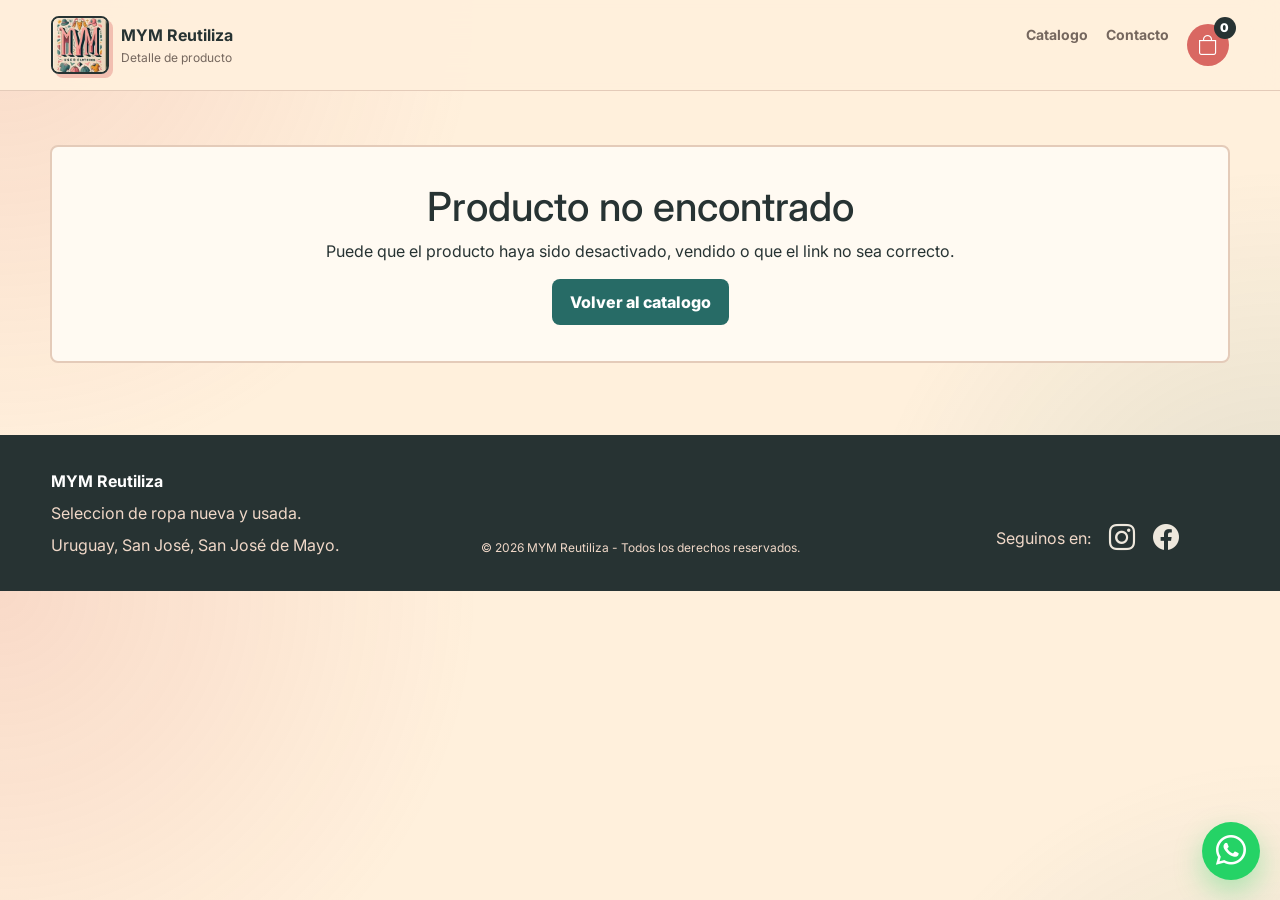
<file: producto.html>
<!DOCTYPE html>
<html lang="es">
<head>
  <meta charset="UTF-8">
  <meta name="viewport" content="width=device-width, initial-scale=1.0">
  <title>Detalle de producto | MYM Reutiliza</title>
  <link rel="preconnect" href="https://fonts.googleapis.com">
  <link rel="preconnect" href="https://fonts.gstatic.com" crossorigin>
  <link href="https://fonts.googleapis.com/css2?family=Inter:wght@400;500;600;700;800&display=swap" rel="stylesheet">
  <!--CSS Bootstrap-->
  <link href="https://cdn.jsdelivr.net/npm/bootstrap@5.3.3/dist/css/bootstrap.min.css" rel="stylesheet" integrity="sha384-QWTKZyjpPEjISv5WaRU9OFeRpok6YctnYmDr5pNlyT2bRjXh0JMhjY6hW+ALEwIH" crossorigin="anonymous">
  <!--CSS personal-->
  <link rel="stylesheet" href="styles.css">
  <link rel="shortcut icon" href="./img/logo-mym.jpg">
  <link rel="stylesheet" href="https://cdn.jsdelivr.net/npm/bootstrap-icons@1.11.3/font/bootstrap-icons.min.css">
</head>
<body>
  <header class="site-header">
    <a class="brand" href="index.html" aria-label="Volver al catalogo">
      <img class="brand-logo" src="img/logo-mym.jpg" alt="MYM Reutiliza">
      <span>
        <strong>MYM Reutiliza</strong>
        <small>Detalle de producto</small>
      </span>
    </a>
    <nav class="header-nav" aria-label="Navegacion">
      <a href="index.html">Catalogo</a>
      <a href="index.html#footer">Contacto</a>
    </nav>
  </header>

  <main id="detalle-producto" class="detail-page" aria-live="polite"></main>

  <a class="whatsapp-float" href="https://wa.me/59891826421?text=Hola!%20Quiero%20consultar%20por%20una%20prenda%20del%20catalogo" target="_blank" rel="noopener" aria-label="Consultar por WhatsApp">
    <i class="bi bi-whatsapp"></i>
  </a>

  <footer class="footer">
    <div>
      <strong>MYM Reutiliza</strong>
      <p>Seleccion de ropa nueva y usada.</p>
      <p>Uruguay, San José, San José de Mayo.</p>
    </div>
    <div>
      <p>Seguinos en:</p>
      <a href="https://www.instagram.com/mym2reutiliza/" target="_blank">
        <span><i class="bi bi-instagram"></i></span>
      </a>
      <a href="https://www.facebook.com/people/Mym2reutiliza/61586812104403/?rdid=xERZKBEu9uENtMGY&share_url=https%3A%2F%2Fwww.facebook.com%2Fshare%2F1CPKYdf2DF%2F" target="_blank">
        <span><i class="bi bi-facebook"></i></span>
      </a>
    </div>
    <p class="footer-copy">© 2026 MYM Reutiliza - Todos los derechos reservados.</p>
  </footer>

  <script src="producto.js"></script>
  <script src="cart.js"></script>
</body>
</html>
</file>
<file: styles.css>
:root {
  --ink: #273333;
  --muted: #75675e;
  --line: #e4cbb9;
  --paper: #fff0dc;
  --panel: #ffffff;
  --accent: #276b66;
  --accent-dark: #1e504d;
  --rose: #d96862;
  --gold: #d99a4e;
  --mint: #8db9a3;
  --shadow: 0 18px 45px rgba(71, 44, 35, 0.16);
}

* {
  box-sizing: border-box;
}

html {
  scroll-behavior: smooth;
}

body {
  margin: 0;
  font-family: "Inter", Arial, sans-serif;
  color: var(--ink);
  background:
    radial-gradient(circle at top left, rgba(217, 104, 98, 0.16), transparent 34%),
    radial-gradient(circle at bottom right, rgba(39, 107, 102, 0.14), transparent 30%),
    var(--paper);
}

a {
  color: inherit;
  text-decoration: none;
}

img,
video {
  display: block;
  max-width: 100%;
}

.site-header {
  position: sticky;
  top: 0;
  z-index: 10;
  display: flex;
  align-items: center;
  justify-content: space-between;
  gap: 24px;
  padding: 16px clamp(18px, 4vw, 56px);
  background: rgba(255, 240, 220, 0.94);
  border-bottom: 1px solid var(--line);
  backdrop-filter: blur(16px);
}

.brand {
  display: inline-flex;
  align-items: center;
  gap: 12px;
}

.brand-logo {
  width: 58px;
  height: 58px;
  object-fit: cover;
  border: 2px solid var(--ink);
  border-radius: 8px;
  box-shadow: 4px 4px 0 rgba(217, 104, 98, 0.35);
}

.brand strong,
.brand small {
  display: block;
}

.brand small {
  margin-top: 2px;
  color: var(--muted);
  font-size: 12px;
}

.header-nav {
  display: flex;
  gap: 18px;
  color: var(--muted);
  font-size: 14px;
  font-weight: 700;
}

.hero {
  display: grid;
  font-family: "Roboto", sans-serif;
  grid-template-columns: minmax(0, 1fr) minmax(320px, 0.9fr);
  gap: clamp(28px, 5vw, 72px);
  align-items: center;
  min-height: 560px;
  padding: clamp(42px, 7vw, 86px) clamp(18px, 4vw, 56px);
  background:
    linear-gradient(120deg, rgba(39, 107, 102, 0.2), transparent 42%),
    linear-gradient(315deg, rgba(217, 104, 98, 0.24), transparent 40%),
    #ffe5cc;
  border-bottom: 1px solid var(--line);
}

.hero-copy {
  max-width: 740px;
}

.eyebrow {
  margin: 0 0 10px;
  color: var(--accent);
  font-size: 12px;
  font-weight: 800;
  letter-spacing: 0;
  text-transform: uppercase;
}

.hero h1 {
  margin: 0;
  max-width: 850px;
  font-size: clamp(42px, 7vw, 88px);
  line-height: 0.95;
  letter-spacing: 0;
}

.hero p:not(.eyebrow) {
  max-width: 590px;
  margin: 22px 0 0;
  color: #55443d;
  font-size: 18px;
  line-height: 1.7;
}

.hero-rail {
  width: 100%;
  display: flex;
  align-items: center;
  justify-content: center;
  overflow: hidden;
  border-radius: 8px;
}

.hero-rail img {
  width: 100%;
  height: auto;
  max-height: 450px; /* Evita que en pantallas gigantes se vaya de tema */
  object-fit: cover;
  border: 2px solid var(--ink);
  border-radius: 8px;
  box-shadow: var(--shadow);
}

.hero-rail img:first-child {
  grid-row: span 2;
}

.catalog-section,
.detail-page {
  width: min(1180px, calc(100% - 36px));
  margin: 0 auto;
  padding: 54px 0 72px;
}

.section-heading {
  display: flex;
  align-items: end;
  justify-content: space-between;
  gap: 24px;
  margin-bottom: 22px;
}

.section-heading h2 {
  margin: 0;
  font-size: clamp(30px, 4vw, 48px);
}

.search {
  display: grid;
  gap: 8px;
  min-width: min(360px, 100%);
  color: var(--muted);
  font-size: 13px;
  font-weight: 700;
}

.search input {
  width: 100%;
  height: 44px;
  padding: 0 14px;
  color: var(--ink);
  background: rgba(255, 250, 242, 0.92);
  border: 2px solid var(--line);
  border-radius: 8px;
  font: inherit;
}

.filters {
  display: grid;
  gap: 18px;
  padding: 18px;
  background: #fff;
  border: 1px solid var(--line);
  border-radius: 8px;
}

.filters p {
  margin: 0 0 10px;
  color: var(--muted);
  font-size: 13px;
  font-weight: 800;
  text-transform: uppercase;
}

.segmented {
  display: flex;
  flex-wrap: wrap;
  gap: 8px;
}

.segmented button {
  min-height: 38px;
  padding: 0 14px;
  color: #47352e;
  background: #ffe3d4;
  border: 1px solid transparent;
  border-radius: 8px;
  cursor: pointer;
  font: inherit;
  font-size: 14px;
  font-weight: 800;
}

.segmented button.active {
  color: #fff;
  background: var(--rose);
}

.result-count {
  margin: 22px 0 14px;
  color: var(--muted);
  font-size: 14px;
  font-weight: 700;
}

.product-grid {
  display: grid;
  grid-template-columns: repeat(auto-fill, minmax(230px, 1fr));
  gap: 18px;
}

.product-card {
  background: #fffaf2;
  border: 2px solid var(--line);
  border-radius: 8px;
  position: relative;
  transition: transform 180ms ease, box-shadow 180ms ease;
}

.product-card:hover {
  transform: translateY(-4px);
  box-shadow: var(--shadow);
}

.product-image {
  position: relative;
  aspect-ratio: 4 / 5;
  overflow: hidden;
  background: #f6d4c4;
}

.product-image img {
  width: 100%;
  height: 100%;
  object-fit: cover;
  transition: transform 220ms ease;
}

.product-card:hover .product-image img {
  transform: scale(1.04);
}

.badge {
  position: absolute;
  top: 12px;
  left: 12px;
  padding: 7px 10px;
  color: #fff;
  background: rgba(39, 51, 51, 0.9);
  border-radius: 8px;
  font-size: 12px;
  font-weight: 800;
}

.product-info {
  padding: 15px;
}

.product-info p {
  margin: 0 0 7px;
  color: var(--accent);
  font-size: 12px;
  font-weight: 800;
  text-transform: uppercase;
}

.product-info h3 {
  margin: 0;
  font-size: 18px;
  line-height: 1.35;
  display: -webkit-box;
  -webkit-box-orient: vertical;
  -webkit-line-clamp: 2;
  overflow: hidden;
}

.product-title-row,
.detail-title-row {
  display: flex;
  align-items: flex-start;
  justify-content: space-between;
  gap: 12px;
  margin-bottom: 14px;
}

.product-title-link {
  min-width: 0;
  flex: 1;
}

.product-meta {
  display: flex;
  align-items: center;
  justify-content: space-between;
  gap: 12px;
  min-height: 24px;
}

.product-info span {
  color: var(--muted);
  font-size: 13px;
  font-weight: 700;
}

.share-box {
  position: relative;
  flex: 0 0 auto;
}

.share-trigger {
  display: grid;
  width: 36px;
  height: 36px;
  place-items: center;
  color: var(--accent);
  background: #ffe3d4;
  border: 1px solid var(--line);
  border-radius: 50%;
  cursor: pointer;
}

.share-trigger svg {
  width: 20px;
  height: 20px;
  fill: none;
  stroke: currentColor;
  stroke-linecap: round;
  stroke-linejoin: round;
  stroke-width: 2;
}

.share-trigger svg circle {
  fill: currentColor;
  stroke: currentColor;
}

.share-menu {
  position: absolute;
  right: 0;
  bottom: calc(100% + 8px);
  z-index: 30;
  display: none;
  min-width: 138px;
  padding: 8px;
  background: #fffaf2;
  border: 2px solid var(--line);
  border-radius: 8px;
  box-shadow: var(--shadow);
}

.share-box.open .share-menu {
  display: grid;
  gap: 6px;
}

.share-menu a,
.share-menu button {
  display: flex;
  align-items: center;
  gap: 9px;
  width: 100%;
  min-height: 38px;
  margin: 0;
  padding: 0 11px;
  color: var(--ink);
  background: transparent;
  border: 0;
  border-radius: 6px;
  cursor: pointer;
  font: inherit;
  font-size: 13px;
  font-weight: 800;
  text-align: left;
}

.share-menu i {
  width: 18px;
  font-size: 17px;
  line-height: 1;
  text-align: center;
}

.share-whatsapp i {
  color: #25D366;
}

.share-instagram i {
  color: #E4405F;
}

.share-facebook i {
  color: #1877F2;
}

.share-menu a:hover,
.share-menu button:hover {
  background: #ffe3d4;
}

.empty-state {
  padding: 36px;
  text-align: center;
  background: #fffaf2;
  border: 2px solid var(--line);
  border-radius: 8px;
}

.load-more-wrap {
  display: flex;
  justify-content: center;
  margin-top: 28px;
}

.load-more {
  min-height: 44px;
  padding: 0 22px;
  color: #fff;
  background: var(--accent);
  border: 0;
  border-radius: 8px;
  cursor: pointer;
  font: inherit;
  font-weight: 800;
  transition: transform 180ms ease, background 180ms ease;
}

.load-more:hover,
.load-more:focus-visible {
  background: var(--accent-dark);
  transform: translateY(-2px);
}

.hidden {
  display: none;
}

.back-link {
  display: inline-flex;
  margin-bottom: 24px;
  color: var(--accent);
  font-weight: 800;
}

.product-detail {
  display: grid;
  grid-template-columns: minmax(280px, 0.9fr) minmax(300px, 1fr);
  gap: clamp(24px, 5vw, 58px);
  align-items: start;
}

.gallery {
  display: grid;
  gap: 12px;
}

.main-image-wrap {
  position: relative;
}

.main-product-image {
  width: 100%;
  aspect-ratio: 4 / 5;
  object-fit: cover;
  background: #f6d4c4;
  border: 2px solid var(--line);
  border-radius: 8px;
  cursor: zoom-in;
}

.gallery-arrow {
  position: absolute;
  top: 50%;
  z-index: 2;
  display: grid;
  width: 44px;
  height: 44px;
  place-items: center;
  color: #111;
  background: transparent;
  border: 0;
  border-radius: 50%;
  box-shadow: none;
  cursor: pointer;
  transform: translateY(-50%);
  transition: transform 180ms ease, background 180ms ease, box-shadow 180ms ease;
}

.gallery-arrow-left {
  left: 14px;
}

.gallery-arrow-right {
  right: 14px;
}

.gallery-arrow i {
  font-size: 24px;
  line-height: 1;
}

.gallery-arrow:hover,
.gallery-arrow:focus-visible,
.gallery-arrow:active {
  background: rgba(245, 245, 245, 0.92);
  box-shadow: 0 10px 24px rgba(39, 51, 51, 0.16);
  transform: translateY(-50%) scale(1.12);
}

.gallery-arrow:focus:not(:focus-visible) {
  background: transparent;
  box-shadow: none;
  transform: translateY(-50%);
}

.lightbox-open {
  overflow: hidden;
}

.image-lightbox {
  position: fixed;
  inset: 0;
  z-index: 100;
  display: grid;
  place-items: center;
  padding: 28px;
  background: rgba(20, 22, 22, 0.86);
  touch-action: pan-y;
}

.image-lightbox.hidden {
  display: none;
}

.image-lightbox img {
  max-width: min(92vw, 1100px);
  max-height: 88vh;
  object-fit: contain;
  border-radius: 8px;
  box-shadow: 0 24px 60px rgba(0, 0, 0, 0.34);
}

.lightbox-close,
.lightbox-arrow {
  position: absolute;
  display: grid;
  place-items: center;
  color: #111;
  background: rgba(245, 245, 245, 0.92);
  border: 0;
  border-radius: 50%;
  cursor: pointer;
  transition: transform 180ms ease, background 180ms ease;
}

.lightbox-close {
  top: 18px;
  right: 18px;
  width: 42px;
  height: 42px;
}

.lightbox-arrow {
  top: 50%;
  width: 50px;
  height: 50px;
  transform: translateY(-50%);
}

.lightbox-arrow-left {
  left: 22px;
}

.lightbox-arrow-right {
  right: 22px;
}

.lightbox-close:hover,
.lightbox-close:focus-visible {
  background: #fff;
  transform: scale(1.08);
}

.lightbox-arrow:hover,
.lightbox-arrow:focus-visible,
.lightbox-arrow:active {
  background: #fff;
  transform: translateY(-50%) scale(1.1);
}

.lightbox-arrow:focus:not(:focus-visible) {
  background: rgba(245, 245, 245, 0.92);
  transform: translateY(-50%);
}

.lightbox-close i,
.lightbox-arrow i {
  font-size: 24px;
  line-height: 1;
}

.thumbs {
  display: grid;
  grid-template-columns: repeat(4, 1fr);
  gap: 10px;
}

.thumbs button {
  padding: 0;
  overflow: hidden;
  background: #fff;
  border: 2px solid transparent;
  border-radius: 8px;
  cursor: pointer;
}

.thumbs button.active {
  border-color: var(--accent);
}

.thumbs img {
  width: 100%;
  aspect-ratio: 1;
  object-fit: cover;
}

.detail-copy h1 {
  flex: 1;
  margin: 0;
  font-size: clamp(34px, 5vw, 58px);
  line-height: 1;
}

.detail-share .share-trigger {
  width: 44px;
  height: 44px;
}

.detail-price {
  margin: 18px 0 24px;
  font-size: 30px;
  font-weight: 800;
}

.detail-actions {
  display: flex;
  flex-wrap: wrap;
  gap: 12px;
  margin-bottom: 28px;
}

.primary-action,
.secondary-action {
  display: inline-flex;
  align-items: center;
  justify-content: center;
  min-height: 46px;
  padding: 0 18px;
  border-radius: 8px;
  font-weight: 800;
}

.primary-action {
  color: #fff;
  background: var(--accent);
}

.primary-action i {
  padding: 10px;
}

.secondary-action {
  color: var(--ink);
  background: #fffaf2;
  border: 2px solid var(--line);
}

.add-cart-button {
  display: inline-flex;
  align-items: center;
  justify-content: center;
  gap: 8px;
  width: 100%;
  min-height: 40px;
  margin-top: 12px;
  padding: 0 14px;
  color: #fff;
  background: #c95a55;
  border: 0;
  border-radius: 8px;
  cursor: pointer;
  font: inherit;
  font-size: 14px;
  font-weight: 800;
  transition: transform 180ms ease, background 180ms ease;
}

.card-cart-button {
  position: absolute;
  top: 10px;
  right: 10px;
  z-index: 3;
  display: grid;
  width: 40px;
  height: 40px;
  min-height: 40px;
  place-items: center;
  margin: 0;
  padding: 0;
  color: #fff;
  background: rgba(201, 90, 85, 0.82);
  border: 1px solid rgba(255, 250, 242, 0.65);
  border-radius: 8px;
  backdrop-filter: blur(6px);
}

.card-cart-button:hover,
.card-cart-button:focus-visible {
  background: rgba(201, 90, 85, 0.96);
}

.add-cart-button:hover,
.add-cart-button:focus-visible {
  background: #c95a55;
  transform: translateY(-2px);
}

.detail-actions .add-cart-button {
  width: auto;
  margin-top: 0;
}

.cart-open {
  overflow: hidden;
}

.cart-header-button {
  position: relative;
  display: grid;
  width: 42px;
  height: 42px;
  place-items: center;
  color: #fff;
  background: var(--rose);
  border: 0;
  border-radius: 50%;
  cursor: pointer;
  font-size: 20px;
}

.cart-header-button span {
  position: absolute;
  top: -7px;
  right: -7px;
  display: grid;
  min-width: 22px;
  height: 22px;
  place-items: center;
  padding: 0 6px;
  color: #fff;
  background: var(--ink);
  border-radius: 999px;
  font-size: 12px;
  font-weight: 900;
}

.cart-header-button:hover {
  transform: scale(1.1);
}

.cart-toast {
  position: fixed;
  right: 20px;
  top: 88px;
  z-index: 130;
  padding: 12px 16px;
  color: #fff;
  background: var(--accent);
  border-radius: 8px;
  box-shadow: var(--shadow);
  font-size: 14px;
  font-weight: 800;
}

.cart-toast.error {
  background: var(--rose);
}

.cart-overlay {
  position: fixed;
  inset: 0;
  z-index: 120;
  display: flex;
  justify-content: flex-end;
  background: rgba(24, 24, 24, 0.48);
}

.cart-overlay.hidden {
  display: none;
}

.cart-panel {
  display: grid;
  grid-template-rows: auto auto 1fr auto auto;
  width: min(460px, 100%);
  height: 100%;
  padding: 22px;
  overflow: auto;
  background: var(--paper);
  box-shadow: -18px 0 48px rgba(24, 24, 24, 0.22);
  animation: cartSlideIn 220ms ease forwards;
}

.cart-overlay.closing .cart-panel {
  animation: cartSlideOut 220ms ease forwards;
}

@keyframes cartSlideIn {
  from {
    transform: translateX(100%);
  }
  to {
    transform: translateX(0);
  }
}

@keyframes cartSlideOut {
  from {
    transform: translateX(0);
  }
  to {
    transform: translateX(100%);
  }
}

.cart-header {
  display: flex;
  align-items: flex-start;
  justify-content: space-between;
  gap: 18px;
  margin-bottom: 14px;
}

.cart-header h2 {
  margin: 0;
  font-size: 32px;
}

.cart-close {
  display: grid;
  width: 40px;
  height: 40px;
  place-items: center;
  color: var(--ink);
  background: #fffaf2;
  border: 2px solid var(--line);
  border-radius: 50%;
  cursor: pointer;
}

.cart-status {
  margin-bottom: 12px;
  padding: 10px 12px;
  border-radius: 8px;
  font-size: 14px;
  font-weight: 800;
}

.cart-status.success {
  color: var(--accent-dark);
  background: rgba(141, 185, 163, 0.28);
}

.cart-status.error {
  color: #7f1d1d;
  background: rgba(217, 104, 98, 0.2);
}

.cart-items {
  display: grid;
  gap: 12px;
}

.cart-item {
  position: relative;
  display: grid;
  grid-template-columns: 86px minmax(0, 1fr) auto;
  gap: 12px;
  padding: 12px;
  background: #fffaf2;
  border: 2px solid var(--line);
  border-radius: 8px;
}

.cart-item-image {
  display: block;
}

.cart-item-image img {
  width: 86px;
  aspect-ratio: 4 / 5;
  object-fit: cover;
  border-radius: 6px;
}

.cart-item-title {
  color: inherit;
  text-decoration: none;
}

.cart-item-title:hover {
  color: var(--rose);
}

.cart-item h3 {
  margin: 0;
  font-size: 16px;
  display: -webkit-box;
  -webkit-box-orient: vertical;
  -webkit-line-clamp: 2;
  overflow: hidden;
}

.cart-item p {
  margin: 4px 0;
  color: var(--muted);
  font-size: 13px;
  font-weight: 700;
}

.cart-quantity {
  display: inline-flex;
  align-items: center;
  gap: 8px;
  margin-top: 8px;
}

.cart-quantity button,
.cart-remove {
  display: grid;
  width: 30px;
  height: 30px;
  place-items: center;
  color: var(--ink);
  background: #ffe3d4;
  border: 0;
  border-radius: 50%;
  cursor: pointer;
  font-weight: 900;
}

.cart-remove {
  background: transparent;
  color: var(--rose);
}

.cart-empty {
  padding: 24px;
  text-align: center;
  background: #fffaf2;
  border: 2px dashed var(--line);
  border-radius: 8px;
}

.checkout-form {
  display: grid;
  gap: 10px;
  margin-top: 16px;
  padding: 14px;
  background: #fffaf2;
  border: 2px solid var(--line);
  border-radius: 8px;
}

.checkout-form h3 {
  margin: 0;
  font-size: 18px;
}

.checkout-form label {
  display: grid;
  gap: 6px;
  color: var(--muted);
  font-size: 13px;
  font-weight: 800;
}

.checkout-form input {
  width: 100%;
  min-height: 42px;
  padding: 0 12px;
  color: var(--ink);
  background: #fff;
  border: 1px solid var(--line);
  border-radius: 8px;
  font: inherit;
}

.cart-footer {
  display: grid;
  gap: 10px;
  margin-top: 18px;
}

.cart-footer button:hover {
  transform: translateY(-4px);
  box-shadow: var(--shadow);
}

.cart-total {
  display: flex;
  align-items: center;
  justify-content: space-between;
  gap: 14px;
  padding-top: 14px;
  border-top: 1px solid var(--line);
}

.cart-total span {
  color: var(--muted);
  font-weight: 800;
}

.cart-total strong {
  font-size: 22px;
}

.cart-checkout,
.cart-continue {
  width: 100%;
}

.specs {
  display: grid;
  grid-template-columns: repeat(2, minmax(0, 1fr));
  gap: 10px;
  margin: 0 0 28px;
}

.specs div {
  padding: 14px;
  background: #fff;
  border: 1px solid var(--line);
  border-radius: 8px;
}

.specs dt {
  color: var(--muted);
  font-size: 12px;
  font-weight: 800;
  text-transform: uppercase;
}

.specs dd {
  margin: 5px 0 0;
  font-weight: 800;
}

.description {
  padding-top: 22px;
  border-top: 1px solid var(--line);
}

.description h2,
.video-block h2 {
  margin: 0 0 10px;
  font-size: 22px;
}

.description p {
  margin: 0;
  color: #4c4943;
  line-height: 1.8;
}

.video-block {
  margin-top: 42px;
}

.video-block video {
  width: 100%;
  border-radius: 8px;
}

.whatsapp-float {
  position: fixed;
  right: 20px;
  bottom: 20px;
  z-index: 20;
  display: grid;
  width: 58px;
  height: 58px;
  place-items: center;
  color: #fff;
  background: #25D366;
  border-radius: 50%;
  box-shadow: 0 12px 28px rgba(37, 211, 102, 0.35);
  font-size: 30px;
  font-weight: 900;
}

.whatsapp-float:hover {
  transform: scale(1.1);
  background: #20ba59;
}

.footer {
  display: grid;
  grid-template-columns: minmax(0, 1fr) auto minmax(0, 1fr);
  align-items: end;
  gap: 24px;
  padding: 34px clamp(18px, 4vw, 56px);
  color: #fff;
  background: #273333;
}

.footer > div:first-child {
  grid-column: 1;
}

.footer p {
  max-width: 520px;
  margin: 8px 0 0;
  color: #f0d8c8;
}

.footer > div:nth-of-type(2) {
  grid-column: 3;
  display: flex;
  flex-wrap: wrap;
  gap: 18px;
  justify-content: flex-end;
  justify-self: end;
  color: #eee8dd;
  padding-right: 50px;
}

.footer > div:nth-of-type(2) a {
  color: inherit;       /* Hace que el enlace use el color crema del padre */
  text-decoration: none;
}

.footer > div:nth-of-type(2) i {
  font-size: 26px;      /* ¡Acá controlás el tamaño! Poné 26px, 30px, lo que te guste */
  transition: transform 0.2s ease, color 0.2s ease;
  display: inline-block;
}

.footer > div:nth-of-type(2) a:hover i {
  transform: scale(1.15); /* Se agranda un poquito */
  color: #ffffff;         /* Se ilumina a blanco puro */
}

.footer-copy {
  grid-column: 2;
  grid-row: 1;
  align-self: end;
  justify-self: center;
  max-width: none;
  margin: 0;
  color: #d9cfc4;
  font-size: 12px;
  text-align: center;
  white-space: nowrap;
}

@media (max-width: 820px) {
  .site-header,
  .section-heading,
  .footer {
    align-items: flex-start;
    flex-direction: column;
  }

  .footer {
    grid-template-columns: 1fr;
  }

  .footer > div:first-child,
  .footer > div:nth-of-type(2) {
    grid-column: 1;
    justify-self: start;
    justify-content: flex-start;
  }

  .footer-copy {
    grid-column: 1;
    grid-row: auto;
    width: 100%;
    margin-top: 8px;
    white-space: normal;
  }

  .hero,
  .product-detail {
    grid-template-columns: 1fr;
  }

  .hero {
    min-height: auto;
  }
}

@media (max-width: 560px) {
  .header-nav {
    width: 100%;
    justify-content: space-between;
  }

  .hero h1 {
    font-size: 42px;
  }

  .product-grid {
    grid-template-columns: repeat(2, minmax(0, 1fr));
    gap: 10px;
  }

  .catalog-section,
  .detail-page {
    width: min(100% - 24px, 1180px);
  }

  .product-info {
    padding: 10px;
  }

  .product-info p {
    margin-bottom: 5px;
    font-size: 10px;
  }

  .product-info h3 {
    font-size: 14px;
    line-height: 1.25;
  }

  .product-title-row {
    gap: 8px;
    margin-bottom: 10px;
  }

  .product-meta {
    align-items: center;
    flex-direction: row;
    gap: 8px;
  }

  .product-meta strong {
    font-size: 14px;
  }

  .product-info span {
    font-size: 11px;
  }

  .badge {
    top: 8px;
    left: 8px;
    padding: 5px 7px;
    font-size: 10px;
  }

  .card-cart-button {
    top: 8px;
    right: 8px;
    width: 34px;
    height: 34px;
    min-height: 34px;
    font-size: 14px;
  }

  .share-trigger {
    width: 30px;
    height: 30px;
  }

  .share-trigger svg {
    width: 17px;
    height: 17px;
  }

  .share-menu {
    min-width: 126px;
  }

  .gallery-arrow {
    width: 38px;
    height: 38px;
    background: transparent;
  }

  .gallery-arrow-left {
    left: 10px;
  }

  .gallery-arrow-right {
    right: 10px;
  }

  .gallery-arrow i {
    font-size: 21px;
  }

  .gallery-arrow:active {
    background: rgba(245, 245, 245, 0.92);
    transform: translateY(-50%) scale(1.16);
  }

  .image-lightbox {
    padding: 18px;
  }

  .image-lightbox img {
    max-width: 96vw;
    max-height: 82vh;
  }

  .lightbox-close {
    top: 12px;
    right: 12px;
    width: 38px;
    height: 38px;
  }

  .lightbox-arrow {
    width: 42px;
    height: 42px;
  }

  .lightbox-arrow-left {
    left: 10px;
  }

  .lightbox-arrow-right {
    right: 10px;
  }

  .specs {
    grid-template-columns: 1fr;
  }

  .detail-actions a,
  .detail-actions button {
    width: 100%;
  }
  
}
</file>
